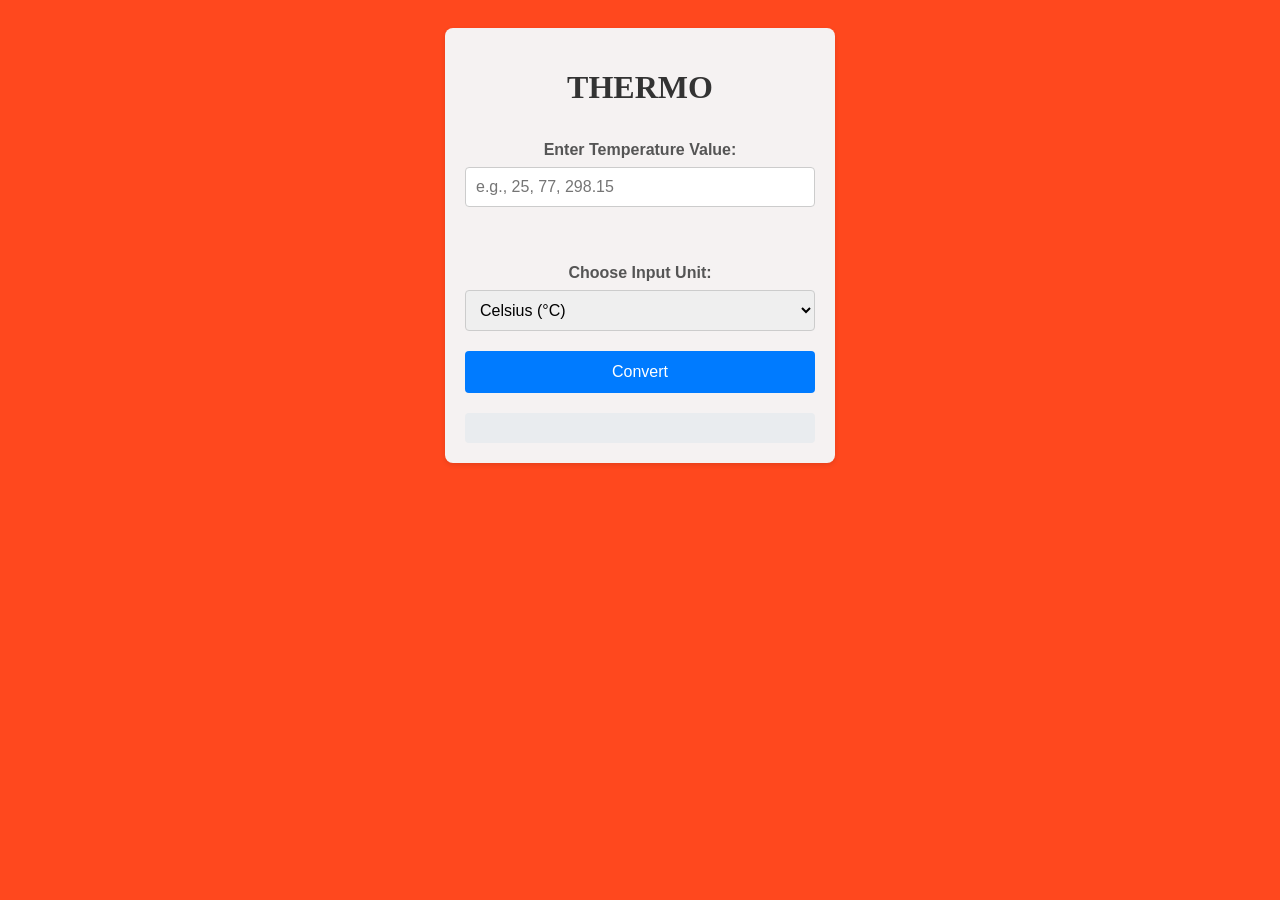
<file: Temparature converter/c.html>
<!DOCTYPE html>
<html lang="en">
<head>
    <meta charset="UTF-8">
    <meta name="viewport" content="width=device-width, initial-scale=1.0">
    <link rel="stylesheet" href="c.css"> 
    <title>Thermo</title>
</head>
<body>
    <div class="converter-container">
        <h1>THERMO</h1>
        <div class="input-group">
            <label for="temperature">Enter Temperature Value:</label>
            <input type="text" id="temperature" placeholder="e.g., 25, 77, 298.15">
            <p id="error-message" class="error-message"></p>
        </div>
        <div class="input-group">
            <label for="unit">Choose Input Unit:</label>
            <select id="unit">
                <option value="Celsius">Celsius (°C)</option>
                <option value="Fahrenheit">Fahrenheit (°F)</option>
                <option value="Kelvin">Kelvin (K)</option>
            </select>
        </div>
        <button onclick="convertTemperature()">Convert</button>
        <div id="result-container"></div>
    </div>
    <script>
        function convertTemperature() {
            const temperatureInput = document.getElementById("temperature");
            const unitSelect = document.getElementById("unit");
            const resultContainer = document.getElementById("result-container");
            const temperatureValue = temperatureInput.value.trim();
            const errorMessage = document.getElementById("error-message");
            let convertedTemperature = {};
            let resultText = "Converted to: ";
            let hasError = false;

            if (!/^-?\d+(\.\d+)?$/.test(temperatureValue)) {
                errorMessage.textContent = "Oops! Please enter a valid number for the temperature.";
                resultContainer.textContent = "";
                hasError = true;
            } else {
                errorMessage.textContent = "";
                const numTemperature = parseFloat(temperatureValue);
                const selectedUnit = unitSelect.value;

                if (selectedUnit === "Celsius") {
                    convertedTemperature.fahrenheit = (numTemperature * 9 / 5) + 32;
                    convertedTemperature.kelvin = numTemperature + 273.15;
                    resultText += `${convertedTemperature.fahrenheit.toFixed(2)} °F, ${convertedTemperature.kelvin.toFixed(2)} K`;
                } else if (selectedUnit === "Fahrenheit") {
                    convertedTemperature.celsius = (numTemperature - 32) * 5 / 9;
                    convertedTemperature.kelvin = (numTemperature + 459.67) * 5 / 9;
                    resultText += `${convertedTemperature.celsius.toFixed(2)} °C, ${convertedTemperature.kelvin.toFixed(2)} K`;
                } else if (selectedUnit === "Kelvin") {
                    convertedTemperature.celsius = numTemperature - 273.15;
                    convertedTemperature.fahrenheit = (numTemperature - 273.15) * 9 / 5 + 32;
                    resultText += `${convertedTemperature.celsius.toFixed(2)} °C, ${convertedTemperature.fahrenheit.toFixed(2)} °F`;
                } else {
                    resultText = "Error: Please select a valid input unit.";
                    hasError = true;
                }
            }

            resultContainer.textContent = resultText;

            if (hasError) {
                resultContainer.style.color = "#dc3545";
                resultContainer.style.fontWeight = "normal";
            } else {
                resultContainer.style.color = "#28a745";
                resultContainer.style.fontWeight = "bold";
            }
        }
    </script>
</body>
</html>
</file>
<file: Temparature converter/c.css>
body {
    font-family: 'Segoe UI', Tahoma,Verdana, sans-serif;
    display: flex;
    flex-direction: column;
    align-items: center;
    gap: 25px;
    padding: 20px;
    background-color: #ff481e;
    background-image: url("https://www.mypunepulse.com/wp-content/uploads/2023/10/Pune-Weather-Update-1024x538.webp");
    background-repeat: no-repeat;
    background-size: cover;
    background-position: center;
    background-attachment: fixed;
}
.converter-container {
    background-color: #f5f2f2;
    padding: 20px;
    border-radius: 8px;
    box-shadow: 0 2px 5px rgba(0, 0, 0, 0.1);
    display: flex;
    flex-direction: column;
    gap: 20px;
    width: 90%;
    max-width: 350px;
    text-align: center;
    margin: 0 auto;
}
h1 {
    color: #333;
    margin-bottom: 15px;
    font-family: bold;
}
.input-group {
    display: flex;
    flex-direction: column;
    gap: 8px;
    width: 100%;
}
label {
    font-weight: bold;
    color: #555;
}
input[type="text"], select {
    padding: 10px;
    border: 1px solid #ccc;
    border-radius: 4px;
    font-size: 1em;
}
button {
    background-color: #007bff;
    color: white;
    padding: 12px 20px;
    border: none;
    border-radius: 4px;
    cursor: pointer;
    font-size: 1em;
    transition: background-color 0.3s ease;
}
button:hover {
    background-color: #0056b3;
}
#result-container {
    font-size: 1.2em;
    font-weight: bold;
    color: #28a745;
    padding: 15px;
    background-color: #e9ecef;
    border-radius: 4px;
}
.error-message {
    color: #dc3545;
    font-size: 0.9em;
}
@media (max-width: 480px) {
    body {
        padding: 10px 0;
        margin: 0;
        min-height: 100vh;
        display: flex;
        flex-direction: column;
        align-items: center;
        justify-content: center;
        background-attachment: scroll;
    }

    .converter-container {
        width: 95%;
        padding: 20px;
        gap: 15px;
        margin: 0 auto;
        box-sizing: border-box;
    }

    h1 {
        font-size: 1.6em;
        margin-bottom: 10px;
    }

    .input-group {
        gap: 6px;
    }

    label {
        font-size: 1em;
    }

    input[type="text"],
    select,
    button {
        font-size: 1em;
        padding: 10px;
    }

    #result-container {
        font-size: 1.1em;
        padding: 10px;
    }
}
</file>
